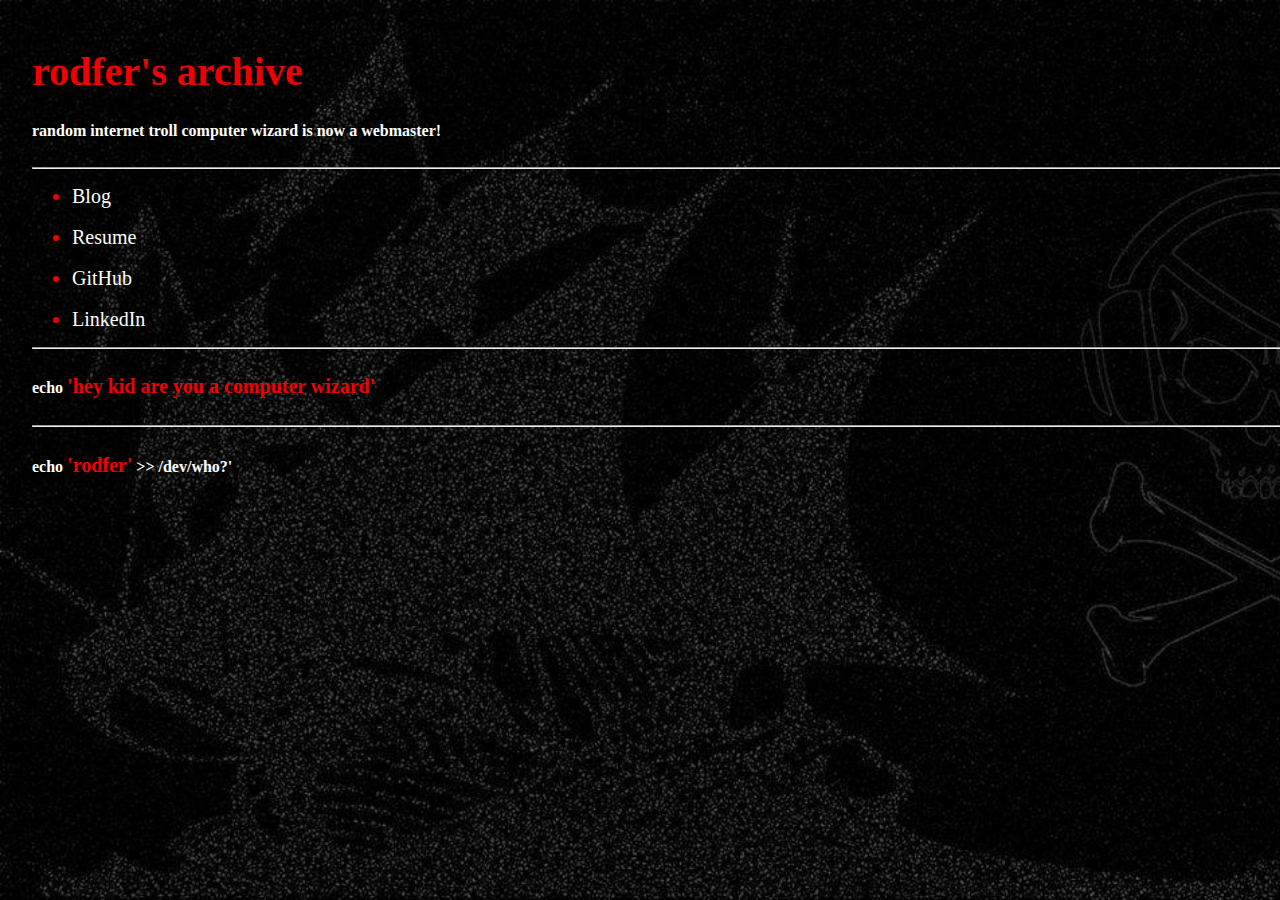
<file: docs/index.html>
<!DOCTYPE html>
<html lang="en">

<head>
  <meta charset="UTF-8">
  <meta http-equiv="X-UA-Compatible" content="IE=edge">
  <meta name="viewport" content="width=device-width, initial-scale=1.0">
  <link rel="stylesheet" href="style.css">
  <title> rodfer's archive </title>
</head>
<body>
    <h1>rodfer's archive </h1>
    <h5> random internet troll computer wizard is now a webmaster! </h5>
    <hr>
      <ul>
        <li><a href='https://blog.rodfer.cloud/'>Blog</a></li><br>
        <li><a href='https://rodfer.cloud/resume.html'>Resume</a></li><br>
        <li><a href='https://github.com/rodfer0x80/'>GitHub</a></li><br>
        <li><a href='https://www.linkedin.com/in/rodrigolf080/'>LinkedIn</a></li>
      </ul>
    <hr>
    <h5>echo <a class="red" href="https://rodfer.cloud/iamroot/">'hey kid are you a computer wizard'</a><h5>
    <hr>
    <h5>echo <a class="red" href="https://github.com/rodfer0x80/">'rodfer'</a> >> /dev/who?'<h5>
</body>
</html>
</file>
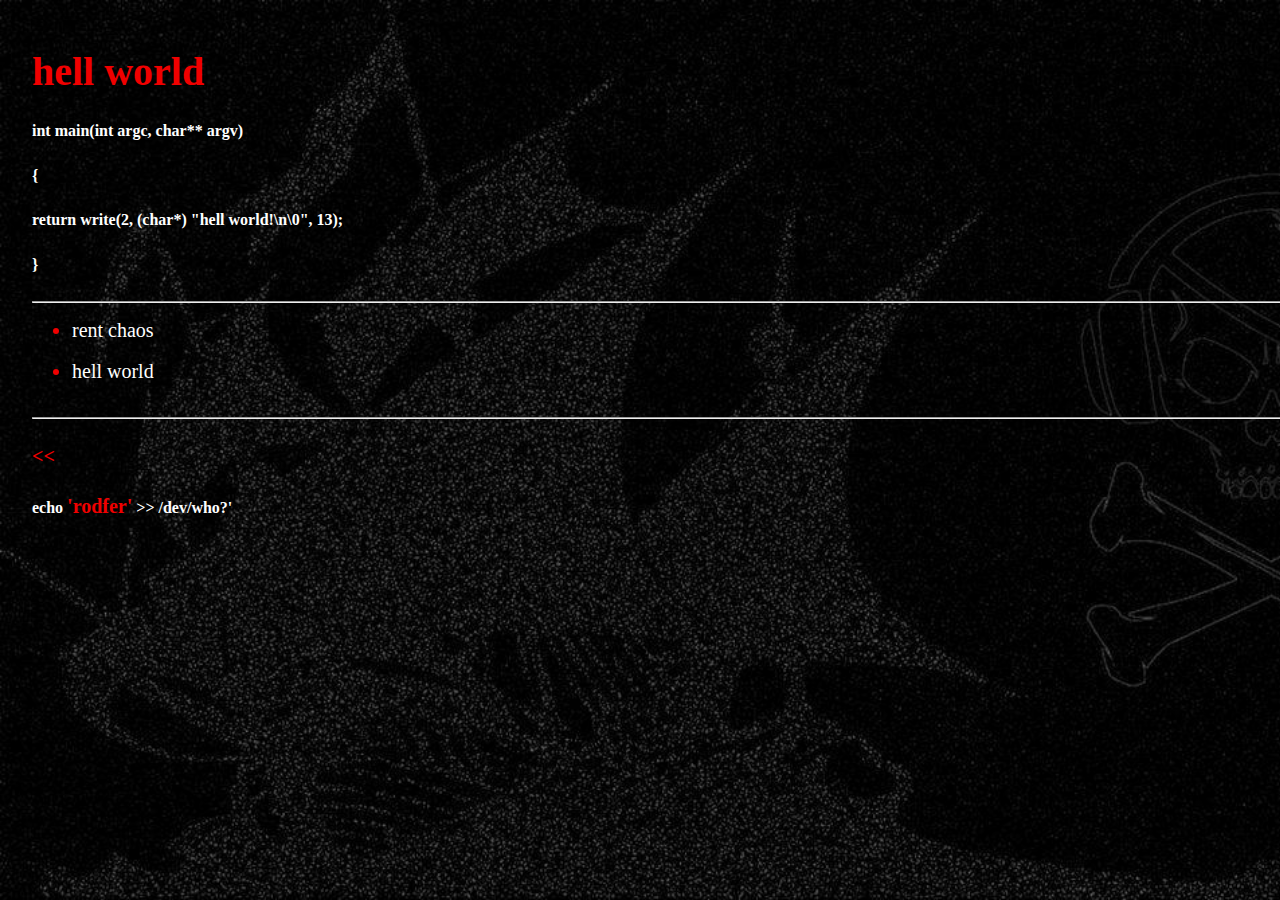
<file: docs/blog/index.html>
<!DOCTYPE html>
<html lang="en">

<head>
  <meta charset="UTF-8">
  <meta http-equiv="X-UA-Compatible" content="IE=edge">
  <meta name="viewport" content="width=device-width, initial-scale=1.0">
  <link rel="stylesheet" href="../style.css">
  <title> hell world </title>
</head>
<body>
    <h1> hell world </h1>
    <h5>int main(int argc, char** argv)</h5>
    <h5>{ </h5>
    <h5>    return write(2, (char*) "hell world!\n\0", 13);</h5>
    <h5>}</h5>
    <hr>
    <ul>
        <li><a href='blog/posts/rent_chaos.txt'>rent chaos</a></li><br>
        <li><a href='blog/posts/hell_world.txt'>hell world</a></li><br>
    </ul> 
    <hr>
    <h5><a class="red" href='https://rodfer.cloud/'> << </a></h5>
    <h5>echo <a class="red" href="https://github.com/rodfer0x80/">'rodfer'</a> >> /dev/who?'<h5>
</body>
</html>
</file>
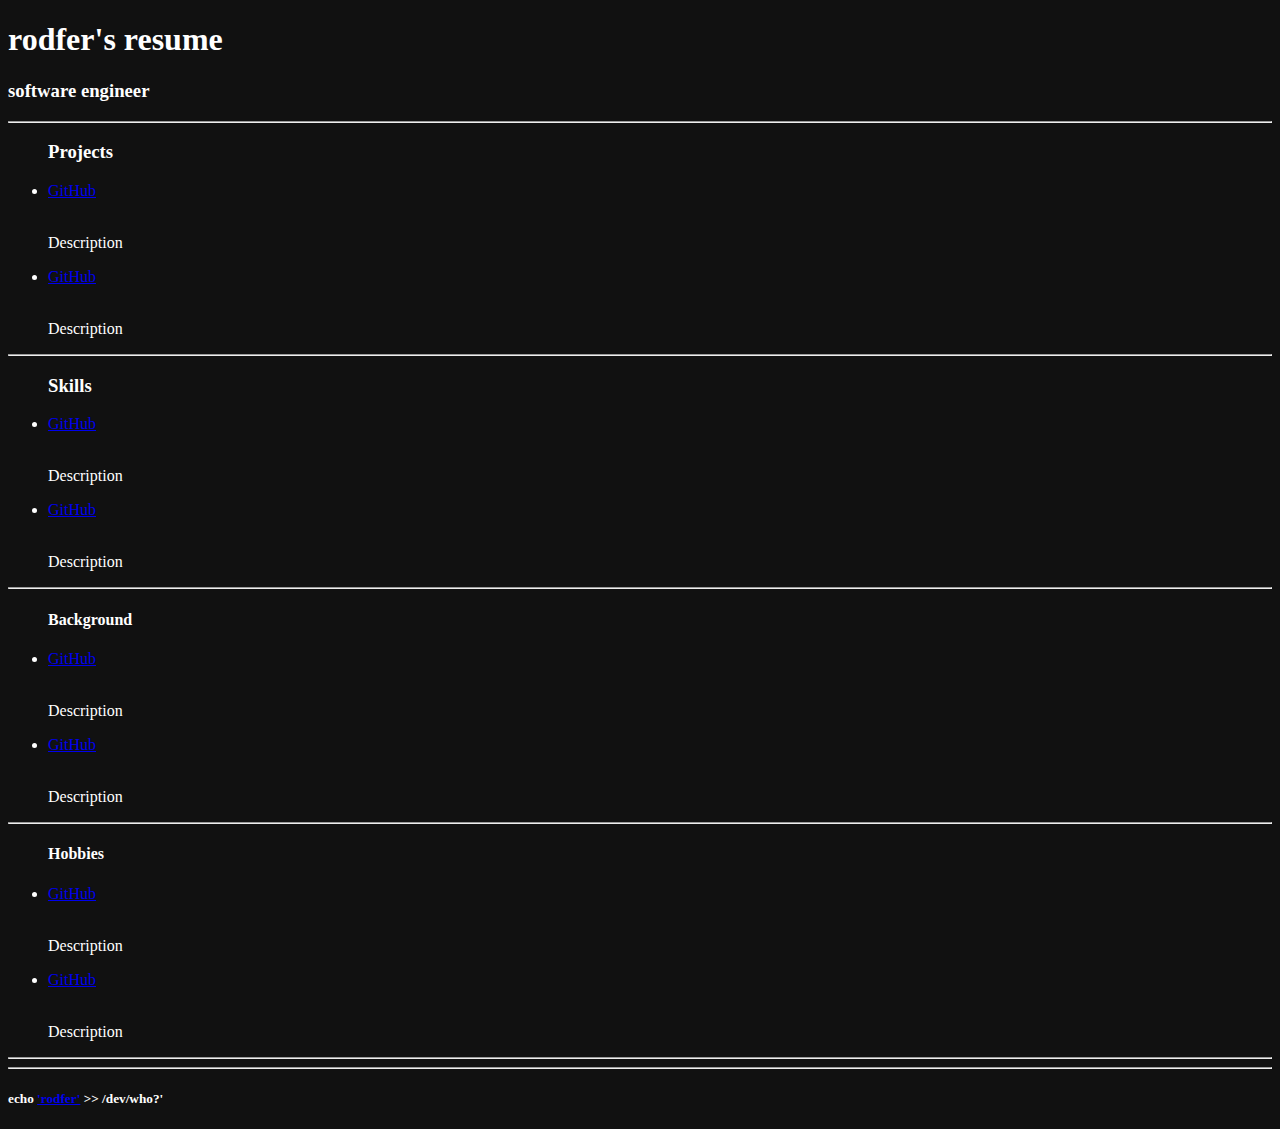
<file: docs/resume/index.html>
<!DOCTYPE html>
<html lang="en">

<head>
  <meta charset="UTF-8">
  <meta http-equiv="X-UA-Compatible" content="IE=edge">
  <meta name="viewport" content="width=device-width, initial-scale=1.0">
  <title> rodfer's resume </title>
</head>
<body style="background-color: #111111; color: #ffffff">
    <h1> rodfer's resume </h1>
    <h3> software engineer </h3>
    <hr>
    <ul> <h3>Projects</h3>
        <li><a href='https://github.com/rodfer0x80/'>GitHub</a></li><br>
        <p>Description</p>
        <li><a href='https://github.com/rodfer0x80/'>GitHub</a></li><br>
        <p>Description</p>
      </ul>
      <hr>

      <ul> <h3>Skills</h3>
        <li><a href='https://github.com/rodfer0x80/'>GitHub</a></li><br>
        <p> Description
        <li><a href='https://github.com/rodfer0x80/'>GitHub</a></li><br>
        <p> Description
      </ul>
      <hr>

      <ul> <h4>Background</h4>
        <li><a href='https://github.com/rodfer0x80/'>GitHub</a></li><br>
        <p> Description
        <li><a href='https://github.com/rodfer0x80/'>GitHub</a></li><br>
        <p> Description
      </ul>
      <hr>
      
      <ul> <h4>Hobbies</h4>
        <li><a href='https://github.com/rodfer0x80/'>GitHub</a></li><br>
        <p> Description
        <li><a href='https://github.com/rodfer0x80/'>GitHub</a></li><br>
        <p> Description
      </ul>
      
      <hr>
    <hr>
    <h5>echo <a class="red" href="https://github.com/rodfer0x80/">'rodfer'</a> >> /dev/who?'<h5>
</body>
</html>
</file>
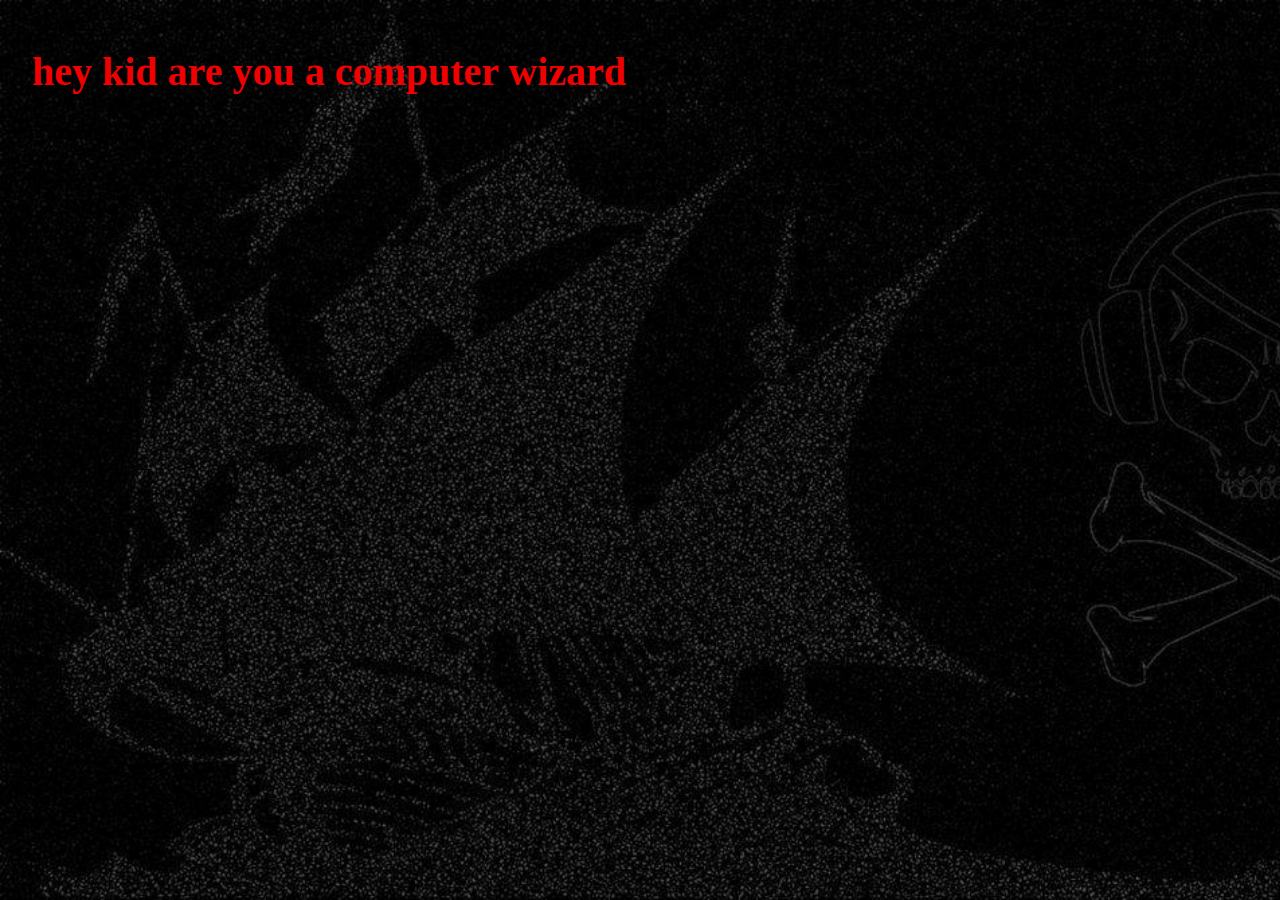
<file: docs/iamroot.html>
<!DOCTYPE html>
<html lang="en">

<head>
  <meta charset="UTF-8">
  <meta http-equiv="X-UA-Compatible" content="IE=edge">
  <meta name="viewport" content="width=device-width, initial-scale=1.0">
  <link rel="stylesheet" href="style.css">
  <title> i am root </title>
</head>
<body>
    <h1>hey kid are you a computer wizard</h1>
</body>
</html>
</file>
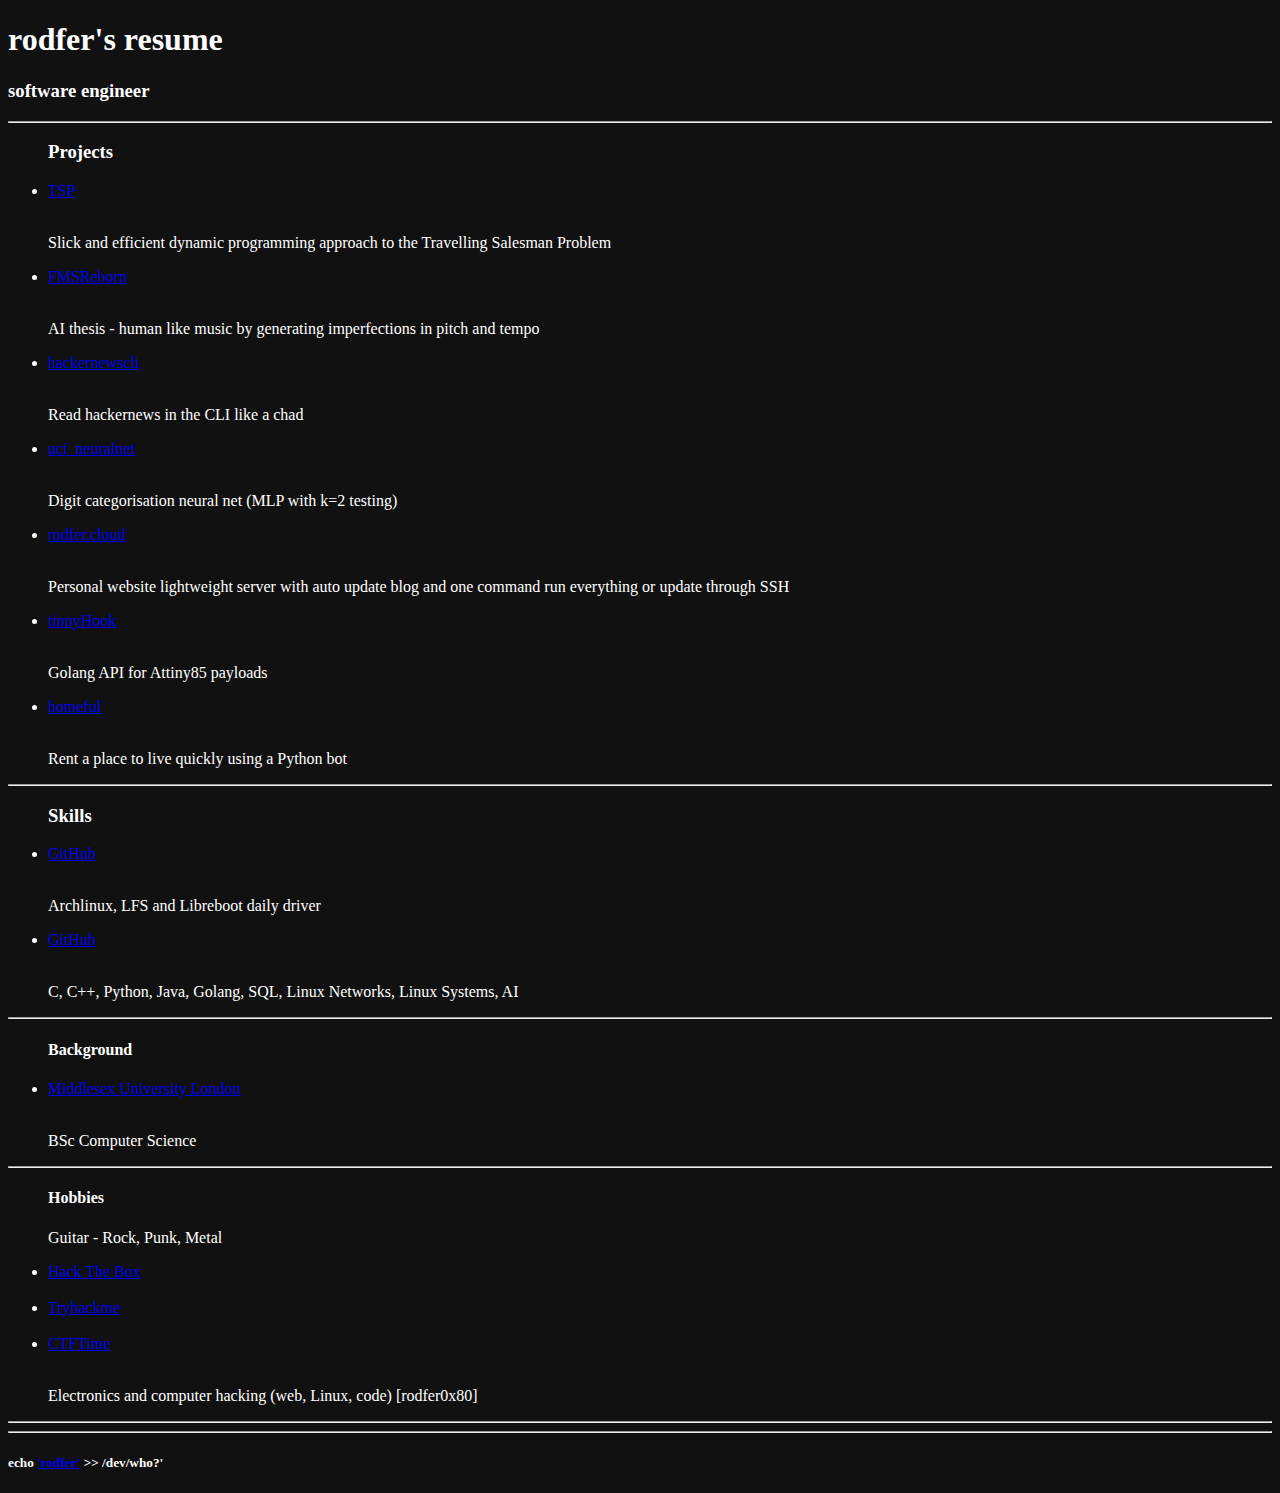
<file: docs/resume.html>
<!DOCTYPE html>
<html lang="en">

<head>
  <meta charset="UTF-8">
  <meta http-equiv="X-UA-Compatible" content="IE=edge">
  <meta name="viewport" content="width=device-width, initial-scale=1.0">
  <title> rodfer's resume </title>
</head>
<body style="background-color: #111111; color: #ffffff">
    <h1> rodfer's resume </h1>
    <h3> software engineer </h3>
    <hr>
    <ul> <h3>Projects</h3>
        <li><a href='https://github.com/rodfer0x80/tsp'>TSP</a></li><br>
        <p>Slick and efficient dynamic programming approach to the Travelling Salesman Problem</p>
        <li><a href='https://github.com/rodfer0x80/FMSReborn'>FMSReborn</a></li><br>
        <p>AI thesis - human like music by generating imperfections in pitch and tempo</p>
        <li><a href='https://github.com/rodfer0x80/hackernewscli'>hackernewscli</a></li><br>
        <p>Read hackernews in the CLI like a chad</p>
        <li><a href='https://github.com/rodfer0x80/uci_neuralnet'>uci_neuralnet</a></li><br>
        <p>Digit categorisation neural net (MLP with k=2 testing)</p>
        <li><a href='https://github.com/rodfer0x80/rodfer.cloud'>rodfer.cloud</a></li><br>
        <p>Personal website lightweight server with auto update blog and one command run everything or update through SSH</p>
        <li><a href='https://github.com/rodfer0x80/tinnyHook'>tinnyHook</a></li><br>
        <p>Golang API for Attiny85 payloads</p>
        <li><a href='https://github.com/rodfer0x80/homeful'>homeful</a></li><br>
        <p>Rent a place to live quickly using a Python bot</p>
      </ul>
      <hr>

      <ul> <h3>Skills</h3>
        <li><a href='https://github.com/rodfer0x80/dotfiles'>GitHub</a></li><br>
        <p> Archlinux, LFS and Libreboot daily driver
        <li><a href='https://github.com/rodfer0x80/'>GitHub</a></li><br>
        <p> C, C++, Python, Java, Golang, SQL, Linux Networks, Linux Systems, AI
      </ul>
      <hr>

      <ul> <h4>Background</h4>
        <li><a href='https://mdx.ac.uk/'>Middlesex University London</a></li><br>
        <p> BSc Computer Science
      </ul>
      <hr>
      
      <ul> <h4>Hobbies</h4>
        <p> Guitar - Rock, Punk, Metal
        <li><a href='https://htb.com/rodfer0x80/'>Hack The Box</a></li><br>
        <li><a href='https://tryhackme.com/trevalkov/'>Tryhackme</a></li><br>
        <li><a href='https://ctftime.org/'>CTFTime</a></li><br>
        <p> Electronics and computer hacking (web, Linux, code) [rodfer0x80]
      </ul>
      
      <hr>
    <hr>
    <h5>echo <a class="red" href="https://github.com/rodfer0x80/">'rodfer'</a> >> /dev/who?'<h5>
</body>
</html>
</file>
<file: docs/style.css>
body {
    background-color: #111111;
    background-image: url('imgs/pirate.jpg');
    background-repeat: no-repeat;
    background-attachment: fixed;
    background-size: cover;
    color: #f00000;
    width: 100%;
    height: 100%;
    margin-top: 3rem;
    margin-left: 2rem;
}

@media screen and (max-width:767px) {
    body {
        margin-top: 1rem;
        margin-left: 0.5rem;
    }
}

h1 {
    color: #f00000;
    font-size: 2.5rem;
}

h3 {
    color: #ffffff;
    font-size: 1.75rem;
}

h4 {
    color: #ffffff;
    font-size: 1.5rem;
}

h5 {
    color: #ffffff;
    font-size: 1rem;
}

ul {
    size: 24px;
    color: #f00000;
}

li {
    size: 24px;
    color: #f00000;
    font-size: 1.25rem;
}

a {
    size: 24px;
    text-decoration: none;
    color: #ffffff;
    font-size: 1.25rem;
}

a::after {
    size: 24px;
    text-decoration: none;
    color: #ffffff;
    font-size: 1rem;
}

.red {
    color: #f00000;
}
</file>
